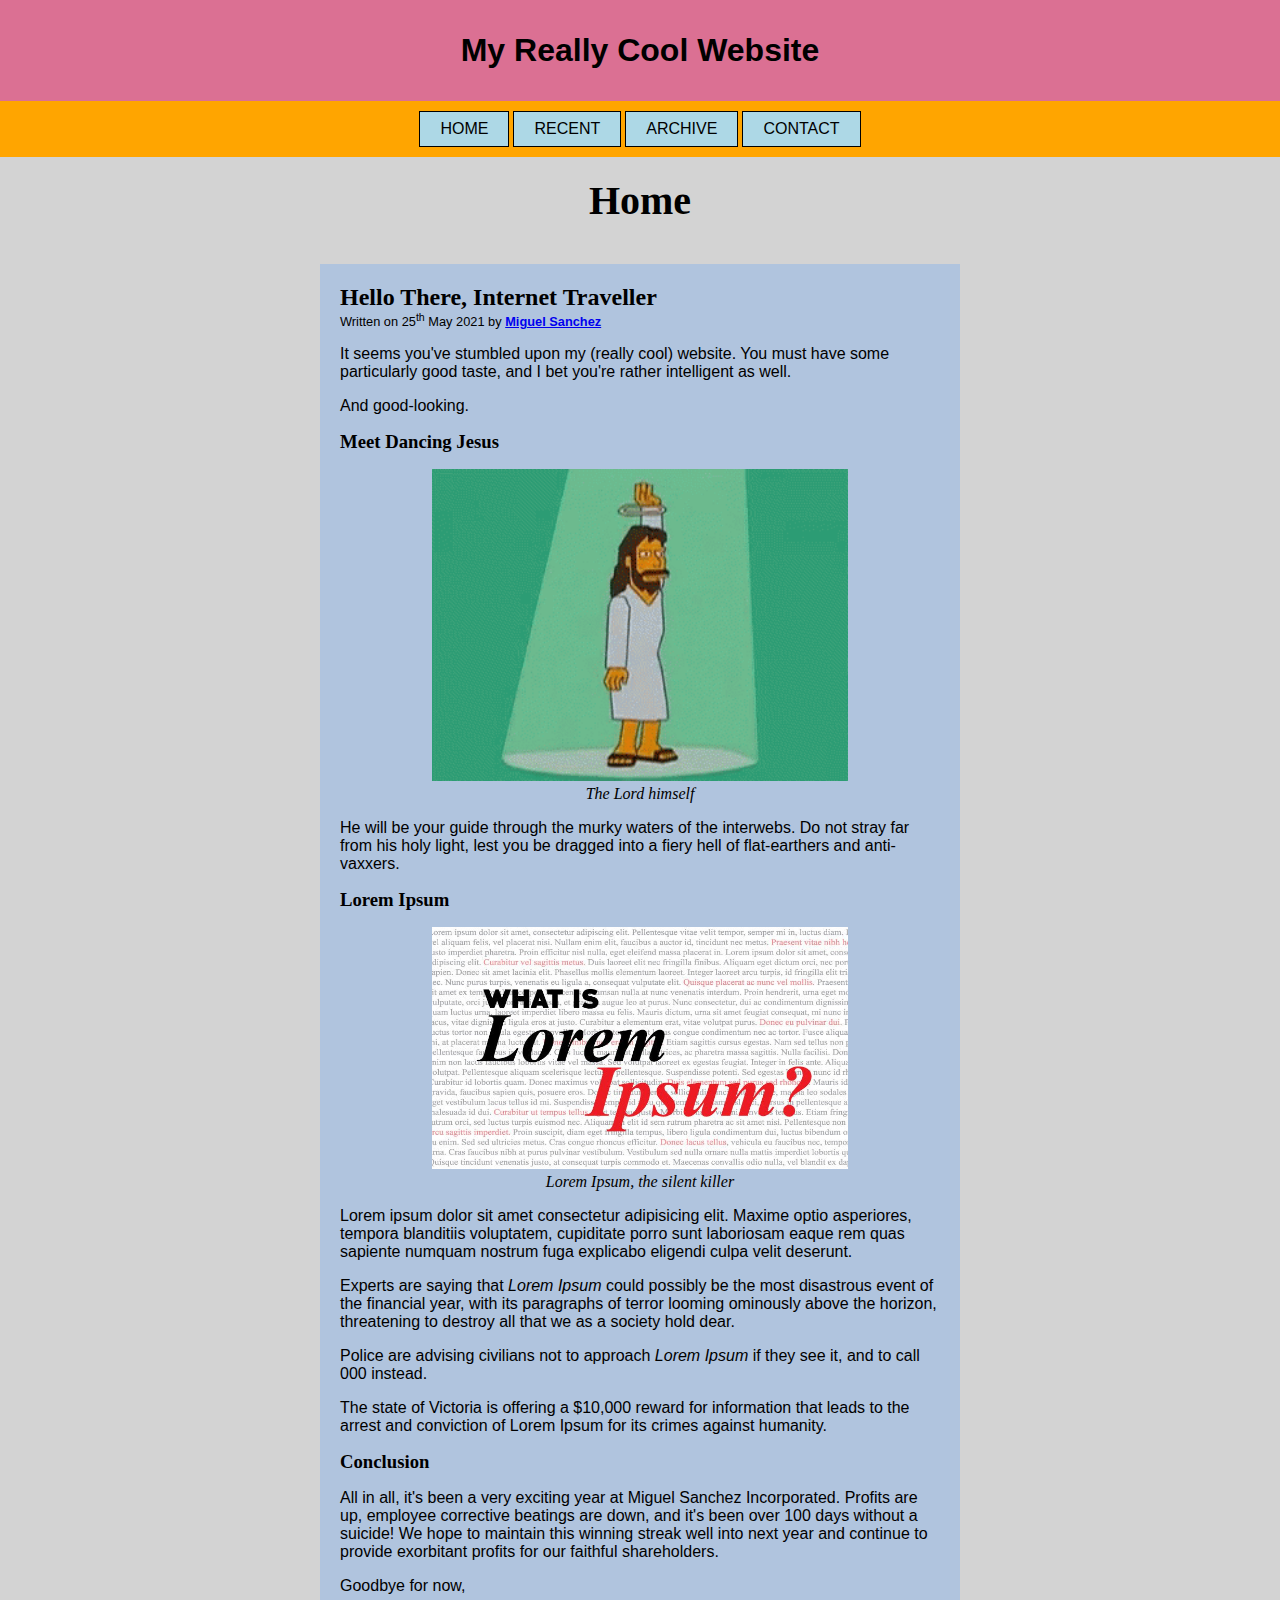
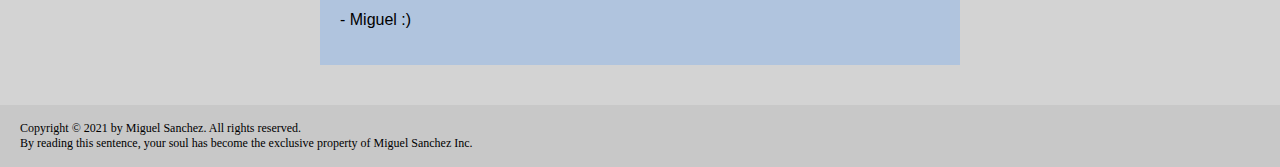
<file: index.html>
<!DOCTYPE html>
<html lang="en">
<head>
    <meta charset="UTF-8">
    <meta http-equiv="X-UA-Compatible" content="IE=edge">
    <meta name="viewport" content="width=device-width, initial-scale=1.0">
    <title>My Really Cool Website</title>
    <link rel="stylesheet" href="css/style.css">
    <link rel="stylesheet" href="https://use.fontawesome.com/releases/v5.15.3/css/all.css" integrity="sha384-SZXxX4whJ79/gErwcOYf+zWLeJdY/qpuqC4cAa9rOGUstPomtqpuNWT9wdPEn2fk" crossorigin="anonymous">

    <script src="js/script.js"></script>
</head>
<body>
    <header>
        <h1>My Really Cool Website</h1>
    </header>

    <nav>
        <div class="menu-btn">
            <a href="#" onclick="toggleMenu()"><i class="fas fa-bars"></i></a>
        </div>
        <ul id="menu">
            <li><a href="index.html" class="link">Home</a></li>
            <li><a href="recent.html" class="link">Recent</a></li>
            <li><a href="archive.html" class="link">Archive</a></li>
            <li><a href="contact.html" class="link">Contact</a></li>
        </ul>
    </nav>

    <main>
        <section class="page-title">
            <h2>Home</h2>
        </section>
        
        <article>
            <h2 class="article-title">Hello There, Internet Traveller</h2>
            <p class="article-byline">Written on <time datetime="2021-05-25">25<sup>th</sup> May 2021</time> by <a href="https://google.com/search?q=Miguel+Sanchez" class='article-author'>Miguel Sanchez</a></p>
            <p>It seems you've stumbled upon my (really cool) website. You must have some particularly good taste, and I bet you're rather intelligent as well.</p>
            
            <p>And good-looking.</p>
            
            <h3>Meet Dancing Jesus</h3>
            <figure>
                <img src="img/dancing-jesus.gif" alt="Dancing Jesus">
                <figcaption>The Lord himself</figcaption>
            </figure>

            <p>He will be your guide through the murky waters of the interwebs. Do not stray far from his holy light, lest you be dragged into a fiery hell of flat-earthers and anti-vaxxers.</p>

            <h3>Lorem Ipsum</h3>
            <figure>
                <img src="img/lorem-ipsum.jpg" alt="Lorem Ipsum">
                <figcaption>Lorem Ipsum, the silent killer</figcaption>
            </figure>
            <p>Lorem ipsum dolor sit amet consectetur adipisicing elit. Maxime optio asperiores, tempora blanditiis voluptatem, cupiditate porro sunt laboriosam eaque rem quas sapiente numquam nostrum fuga explicabo eligendi culpa velit deserunt.</p>
            <p>Experts are saying that <em>Lorem Ipsum</em> could possibly be the most disastrous event of the financial year, with its paragraphs of terror looming ominously above the horizon, threatening to destroy all that we as a society hold dear.</p>
            <p>Police are advising civilians not to approach <em>Lorem Ipsum</em> if they see it, and to call 000 instead.</p>
            <p>The state of Victoria is offering a $10,000 reward for information that leads to the arrest and conviction of Lorem Ipsum for its crimes against humanity.</p>

            <h3>Conclusion</h3>
            <p>All in all, it's been a very exciting year at Miguel Sanchez Incorporated. Profits are up, employee corrective beatings are down, and it's been over 100 days without a suicide! We hope to maintain this winning streak well into next year and continue to provide exorbitant profits for our faithful shareholders.</p>
            <p>Goodbye for now,</p>
            <p>- Miguel :)</p>
        </article>
    </main>

    

    <footer>
        <p>Copyright © 2021 by Miguel Sanchez. All rights reserved.</p>
        <p>By reading this sentence, your soul has become the exclusive property of Miguel Sanchez Inc.</p>
    </footer>
</body>
</html>
</file>
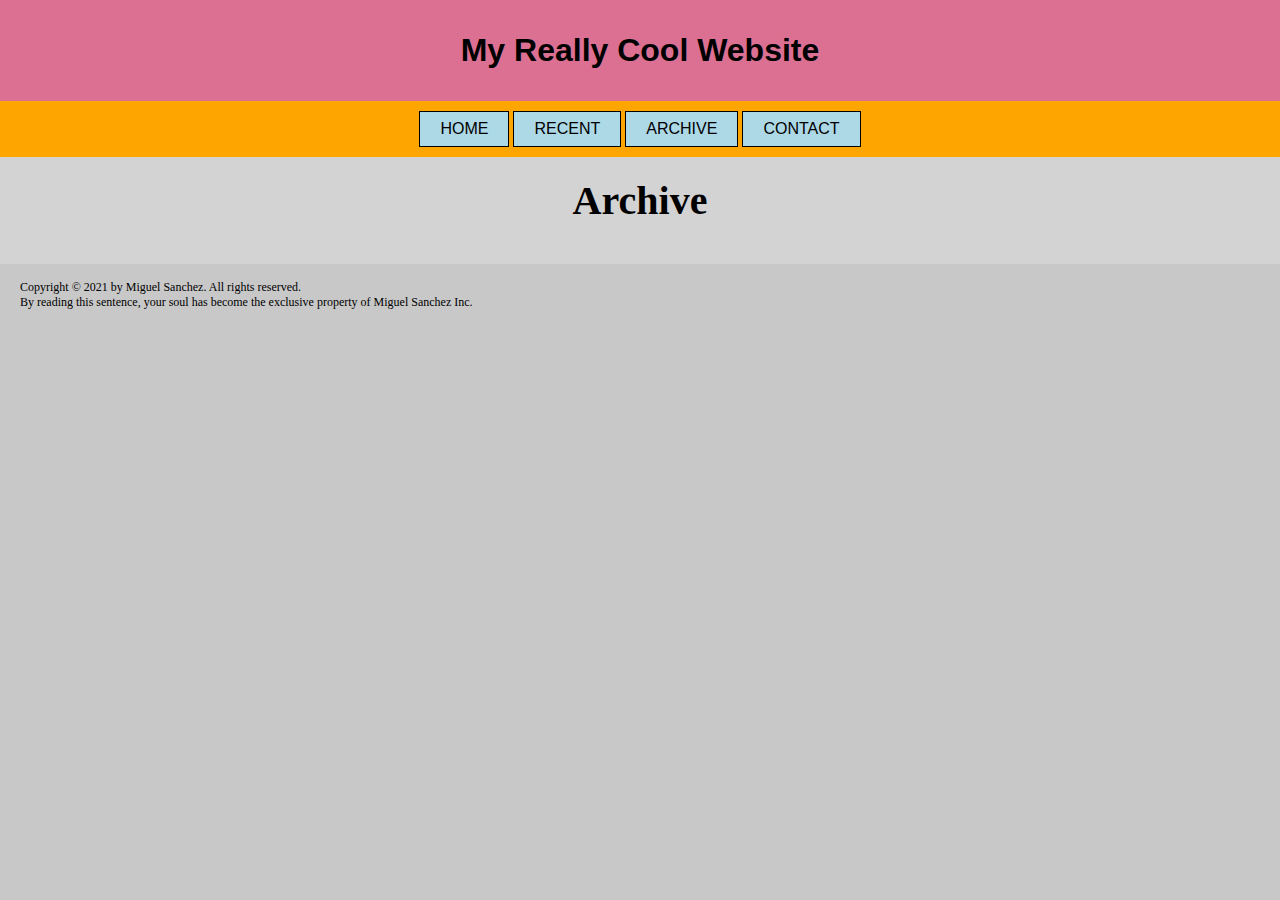
<file: archive.html>
<!DOCTYPE html>
<html lang="en">
<head>
    <meta charset="UTF-8">
    <meta http-equiv="X-UA-Compatible" content="IE=edge">
    <meta name="viewport" content="width=device-width, initial-scale=1.0">
    <title>My Really Cool Website</title>
    <link rel="stylesheet" href="css/style.css">
    <link rel="stylesheet" href="https://use.fontawesome.com/releases/v5.15.3/css/all.css" integrity="sha384-SZXxX4whJ79/gErwcOYf+zWLeJdY/qpuqC4cAa9rOGUstPomtqpuNWT9wdPEn2fk" crossorigin="anonymous">

    <script src="js/script.js"></script>
</head>
<body>
    <header>
        <h1>My Really Cool Website</h1>
    </header>

    <nav>
        <div class="menu-btn">
            <a href="#" onclick="toggleMenu()"><i class="fas fa-bars"></i></a>
        </div>
        <ul id="menu">
            <li><a href="index.html" class="link">Home</a></li>
            <li><a href="recent.html" class="link">Recent</a></li>
            <li><a href="archive.html" class="link">Archive</a></li>
            <li><a href="contact.html" class="link">Contact</a></li>
        </ul>
    </nav>

    <main>
        <section class="page-title">
            <h2>Archive</h2>
        </section>
    </main>

    <footer>
        <p>Copyright © 2021 by Miguel Sanchez. All rights reserved.</p>
        <p>By reading this sentence, your soul has become the exclusive property of Miguel Sanchez Inc.</p>
    </footer>
</body>
</file>
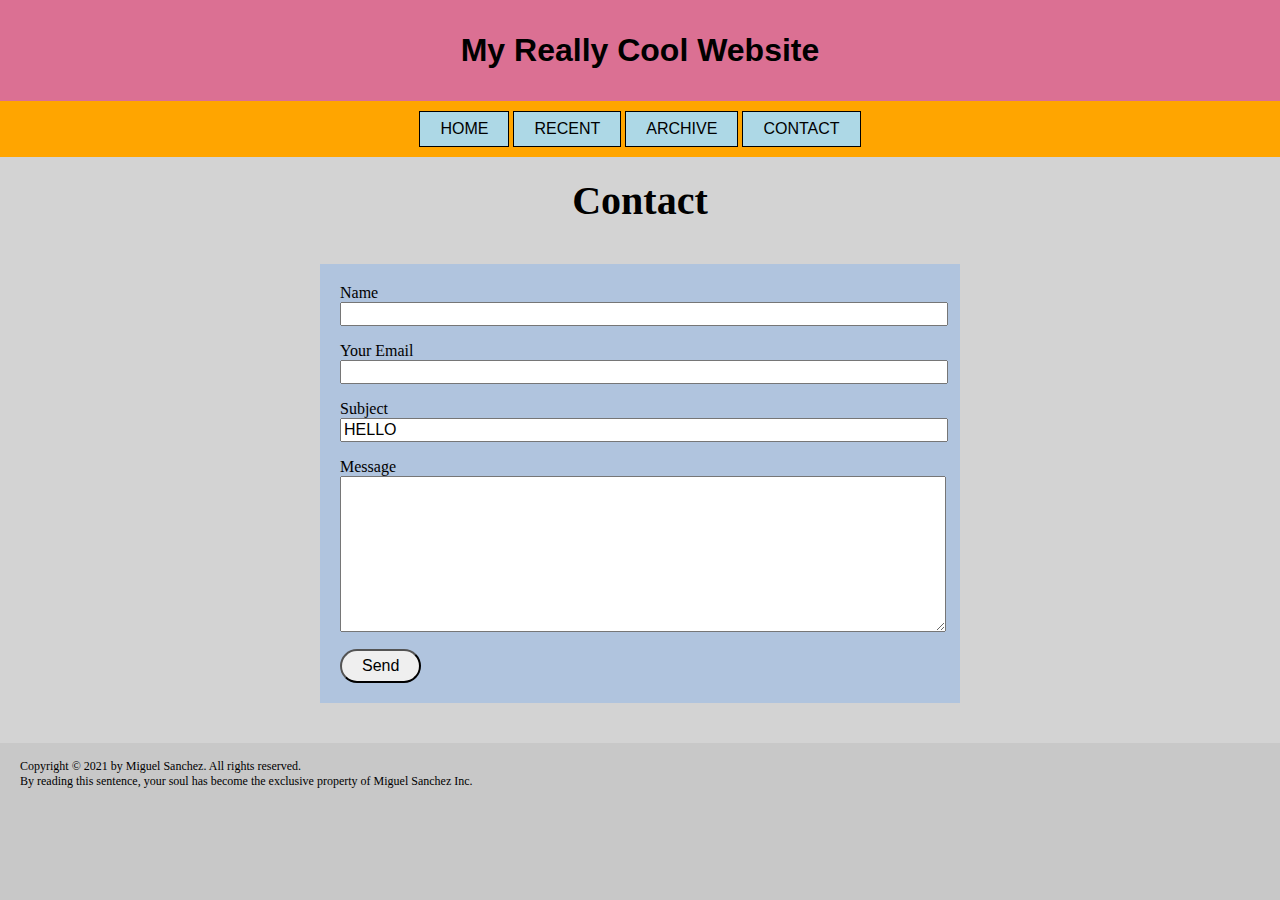
<file: contact.html>
<!DOCTYPE html>
<html lang="en">
<head>
    <meta charset="UTF-8">
    <meta http-equiv="X-UA-Compatible" content="IE=edge">
    <meta name="viewport" content="width=device-width, initial-scale=1.0">
    <title>My Really Cool Website</title>
    <link rel="stylesheet" href="css/style.css">
    <link rel="stylesheet" href="https://use.fontawesome.com/releases/v5.15.3/css/all.css" integrity="sha384-SZXxX4whJ79/gErwcOYf+zWLeJdY/qpuqC4cAa9rOGUstPomtqpuNWT9wdPEn2fk" crossorigin="anonymous">

    <script src="js/script.js"></script>
</head>
<body>
    <header>
        <h1>My Really Cool Website</h1>
    </header>

    <nav>
        <div class="menu-btn">
            <a href="#" onclick="toggleMenu()"><i class="fas fa-bars"></i></a>
        </div>
        <ul id="menu">
            <li><a href="index.html" class="link">Home</a></li>
            <li><a href="recent.html" class="link">Recent</a></li>
            <li><a href="archive.html" class="link">Archive</a></li>
            <li><a href="contact.html" class="link">Contact</a></li>
        </ul>
    </nav>

    <main>
        <section class="page-title">
            <h2>Contact</h2>
        </section>

        <article>
            <form id="contact-form" action="https://formspree.io/f/mvodagde" method="POST">
                <label for="name">Name</label>
                <input type="text" name="name">
                

                <label for="email">Your Email</label>
                <input type="email" name="_replyto">

                <label for="subject">Subject</label>
                <input type="text" name="_subject" value="HELLO">

                <label for="message">Message</label>
                <textarea name="message" cols="30" rows="10"></textarea>

                <input type="submit" value="Send">
            </form>
        </article>
    </main>

    <footer>
        <p>Copyright © 2021 by Miguel Sanchez. All rights reserved.</p>
        <p>By reading this sentence, your soul has become the exclusive property of Miguel Sanchez Inc.</p>
    </footer>
</body>
</file>
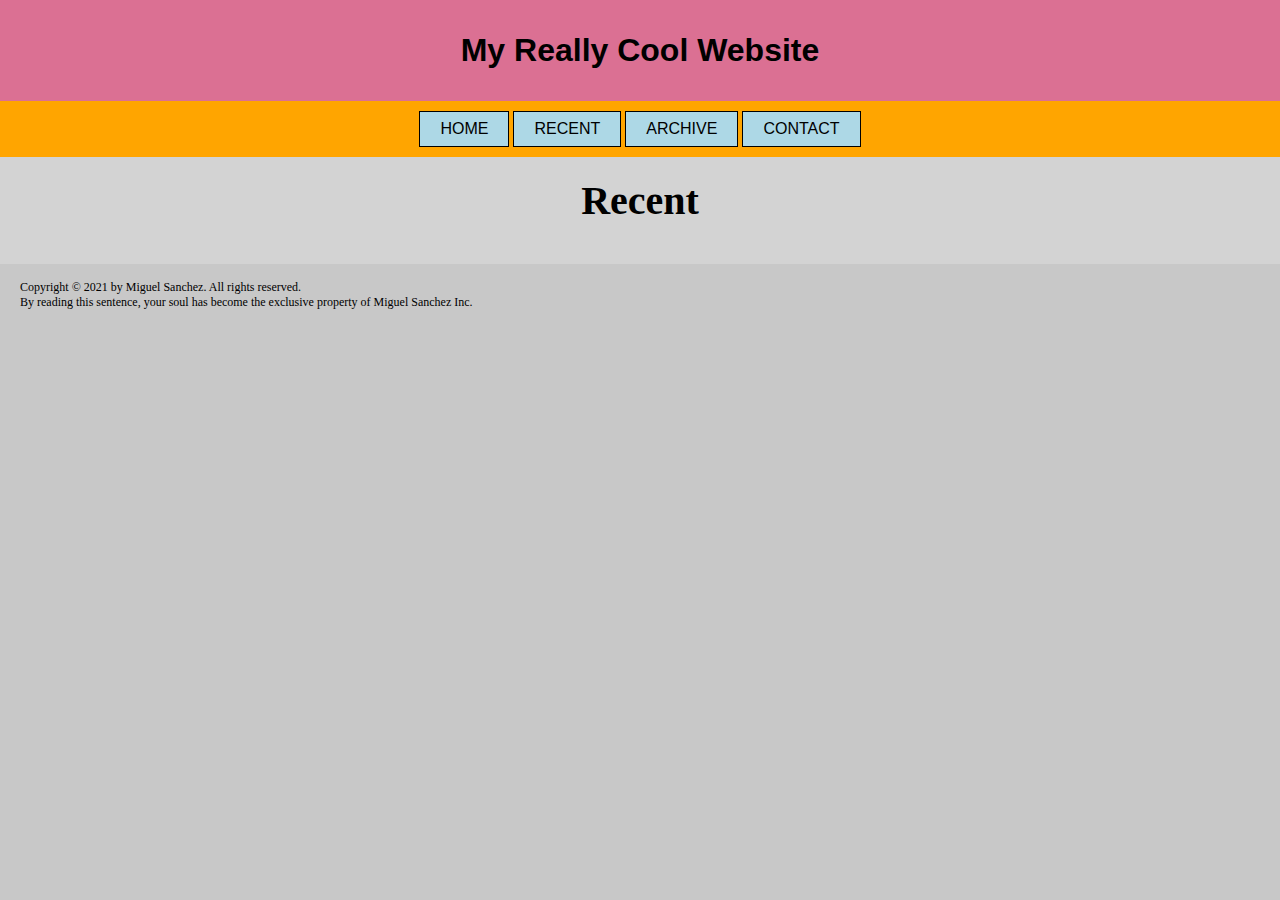
<file: recent.html>
<!DOCTYPE html>
<html lang="en">
<head>
    <meta charset="UTF-8">
    <meta http-equiv="X-UA-Compatible" content="IE=edge">
    <meta name="viewport" content="width=device-width, initial-scale=1.0">
    <title>My Really Cool Website</title>
    <link rel="stylesheet" href="css/style.css">
    <link rel="stylesheet" href="https://use.fontawesome.com/releases/v5.15.3/css/all.css" integrity="sha384-SZXxX4whJ79/gErwcOYf+zWLeJdY/qpuqC4cAa9rOGUstPomtqpuNWT9wdPEn2fk" crossorigin="anonymous">

    <script src="js/script.js"></script>
</head>
<body>
    <header>
        <h1>My Really Cool Website</h1>
    </header>

    <nav>
        <div class="menu-btn">
            <a href="#" onclick="toggleMenu()"><i class="fas fa-bars"></i></a>
        </div>
        <ul id="menu">
            <li><a href="index.html" class="link">Home</a></li>
            <li><a href="recent.html" class="link">Recent</a></li>
            <li><a href="archive.html" class="link">Archive</a></li>
            <li><a href="contact.html" class="link">Contact</a></li>
        </ul>
    </nav>

    <main>
        <section class="page-title">
            <h2>Recent</h2>
        </section>
    </main>

    <footer>
        <p>Copyright © 2021 by Miguel Sanchez. All rights reserved.</p>
        <p>By reading this sentence, your soul has become the exclusive property of Miguel Sanchez Inc.</p>
    </footer>
</body>
</file>
<file: css/style.css>
/*
Reset margins
*/
body, h1, h2, h3, h4, h5, h6, ul {
    margin: 0;
}

html {
    background-color: rgb(200,200,200);
}

/*
Header
*/
header {
    text-align: center;
    background-color: palevioletred;
}

header h1 {
    margin: 0;
    padding: 1em 0;
    font-family: sans-serif;
}

section.page-title {
    text-align: center;
    padding: 20px 0;
    margin: 0 auto;
}

.page-title h2 {
    font-size: 2.5em;
    font-family: serif;
}

/*
Navigation
*/
nav {
    background-color: orange;
}

nav ul {
    text-align: center;
    padding: 10px 0px;
    transition: all 0.2s;
}

nav li {
    list-style: none;
    display: inline-block;
    background-color: lightblue;
    border: 1px solid black;
    transition: background-color 0.2s;
}

nav li:hover {
    background-color: transparent;
}

@media screen and (max-width: 600px) {
    nav li {
        display: block;
        margin: 0 10px;
    }

    nav ul {
        display: none;
    }

    nav ul.show-menu {
        display: block;
    }
}

.menu-btn {
    padding: 8px 8px;
    margin: 0 10px;
    text-align: right;
}

.menu-btn i {
    font-size: 2em;
    color: black;
}

@media screen and (min-width: 599px) {
    .menu-btn {
        display: none;
    }
}

nav a.link {
    display: block;
    padding: 0.5em 20px;
    text-transform: uppercase;
    font-family: 'Comic Sans MS', sans-serif;
    text-decoration: none;
    color: black;
}

/*
Article
*/
main {
    background-color: lightgray;
    padding-bottom: 20px;
}

article {
    max-width: 600px;
    margin: 20px auto;
    padding: 20px 20px;
    background-color: lightsteelblue;
}

article p {
    font-family: 'Trebuchet MS', Arial, sans-serif;
}

.article-title {
    font-size: 1.5em;
}

.article-byline {
    font-size: 0.8em;
    margin-top: 0;
}

.article-author {
    font-weight: bold;
}

figure {
    text-align: center;
}

figcaption {
    font-style: italic;
}

figure img {
    object-fit: contain;
    width: 80%;
    height: 80%;
}

/*
Footer
*/
footer {
    background-color: rgb(200,200,200);
    padding: 1em 20px;
}

footer p {
    font-size: 12px;
    margin: 0;
}

/*
Contact form
*/

#contact-form input {
    font-size: 16px;
}

#contact-form input[type='text'],
#contact-form input[type='email'],
#contact-form textarea {
    width: 100%;
    margin-bottom: 1em;
}

#contact-form input[type='submit'] {
    padding: 6px 20px;
    border-radius: 20px;
}

#contact-form input[type='submit']:hover {
    background-color: orange;
    cursor: pointer;
}
</file>
